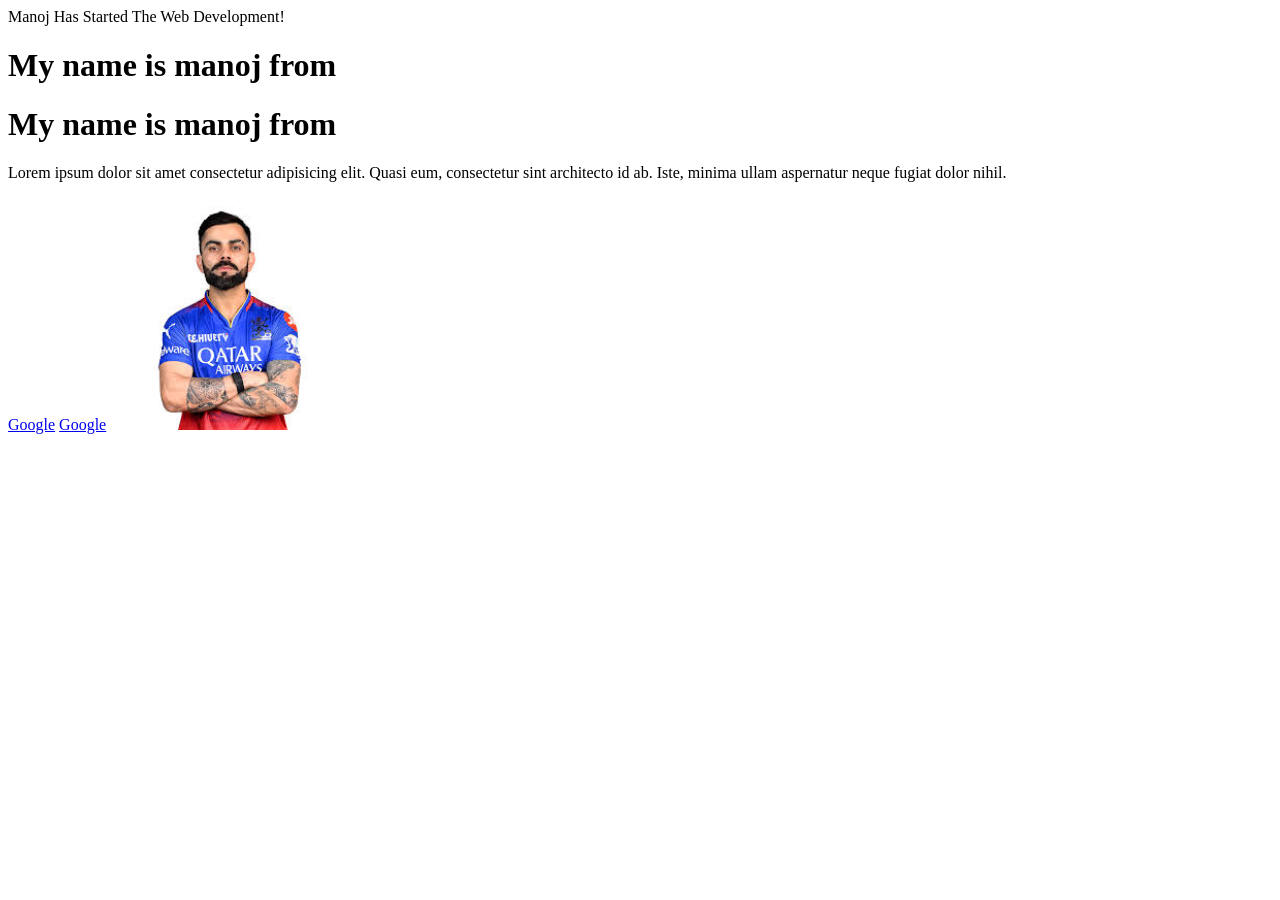
<file: index.html>
<!DOCTYPE html>
<html lang="en">
<head>
    <meta charset="UTF-8">
    <meta name="viewport" content="width=device-width, initial-scale=1.0">
    <title>Manoj Web Development</title>
    <link rel="stylesheet" href="style.css">
</head>
<body>
    Manoj Has Started The Web Development! 
    <h1>My name is manoj from </h1>
    <h1>My name is manoj from </h1>
<p>Lorem ipsum dolor sit amet consectetur adipisicing elit. Quasi eum, consectetur sint architecto id ab. Iste, minima ullam aspernatur neque fugiat dolor nihil.</p>
<a target="_blank"  href="https://www.google.com">Google</a>

<a target="_blank"  href="https://www.google.com">Google</a>
<img height="232" src="[data-uri]" alt="">


</body>
</html>
</file>
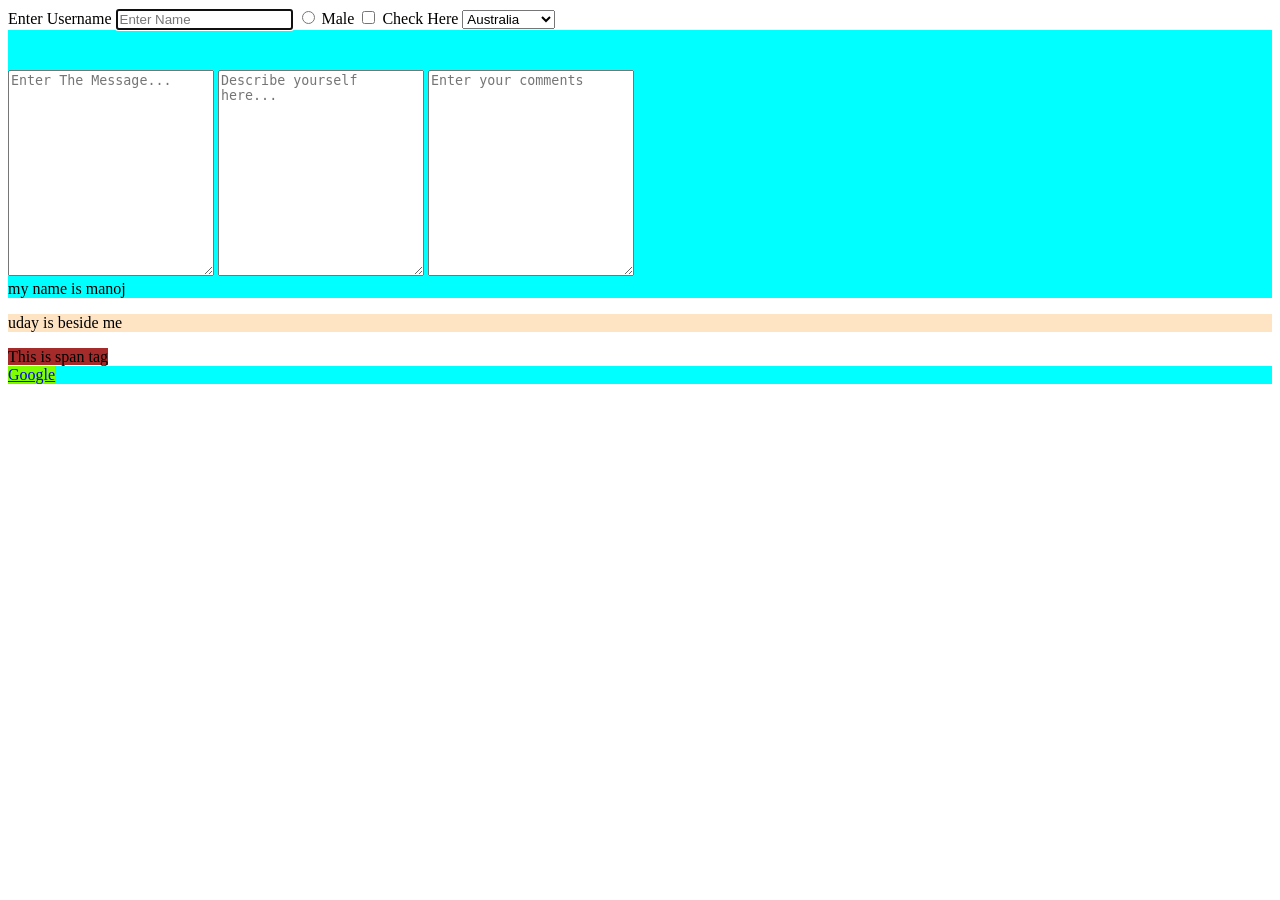
<file: Form.html>
<!DOCTYPE html>
<html lang="en">

<head>
    <meta charset="UTF-8">
    <meta name="viewport" content="width=device-width, initial-scale=1.0">
    <title>Document</title>
    <style>
div{
    background-color: aqua;
}
p{
    background-color: bisque;
}
span{
    background-color: brown;
}
a{
    background-color: chartreuse;
}
    </style>
</head>

<body>
    <form action="submit">
        <label for="uname">Enter Username</label>
        <input type="text" id="uname" name="username" placeholder="Enter Name" autofocus>
        <input type="radio" id="rbutton" name="gender">
        <label for="rbutton">Male</label>
        <input type="checkbox" id="rc" name="check">
        <label for="rc">Check Here</label>

        <select name="select" id="sel" onchange="alertmsg()">
            <option value="Aus">Australia</option>
            <option value="Ind">India</option>
            <option value="Zim">Zimbambue</option>
            <option value="Wi">WestIndies</option>
        </select>
        <div>
            <textarea rows="4" cols="50" placeholder="Enter The Message..." name="tectA" id="Atext"
                style="margin-top: 40px; height: 200px; width: 200px;"></textarea>
            <textarea rows="4" cols="50" placeholder="Describe yourself here..."
                style="margin-top: 40px; height: 200px; width: 200px;"></textarea>
            <textarea name="comments" id="comments" placeholder="Enter your comments"
                style="margin-top: 40px; height: 200px; width: 200px;"></textarea>
        </div>
    </form>
    <div>
        my name is manoj
    </div>
    <p> uday  is beside me </p>
    <span>This is span tag</span>
    <div><a href="www.google.com">Google</a></div>
    

</body>
<script>
    function alertmsg() {
        alert("Hello!");
    }
</script>

</html>
</file>
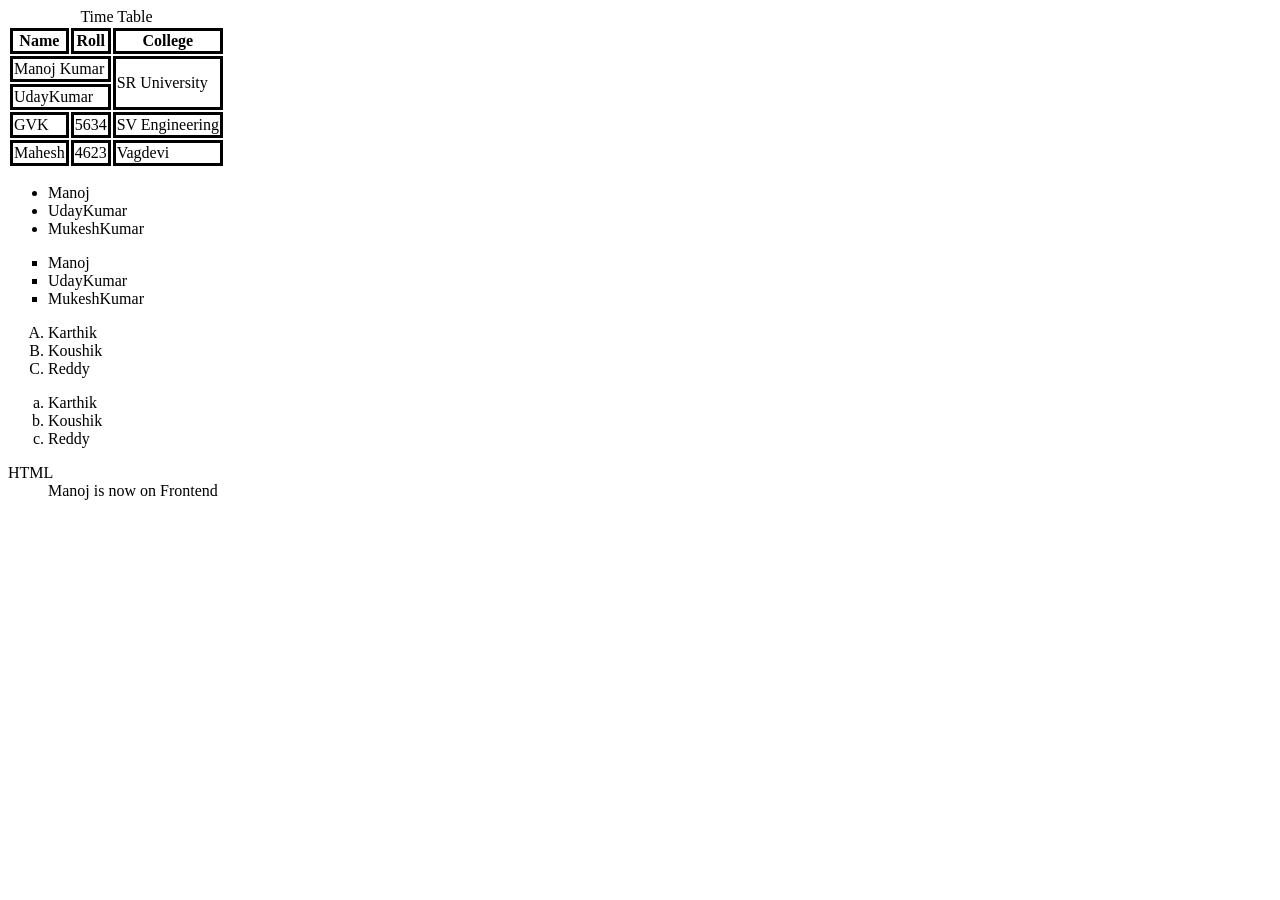
<file: Table.html>
<!DOCTYPE html>
<html lang="en">
<head>
    <meta charset="UTF-8">
    <meta name="viewport" content="width=<device-width>, initial-scale=1.0">
    <title>Table</title>
    <link rel="stylesheet" href="style.css">
</head>
<body>
    <table >
        <caption>Time Table</caption>
        <thead>
            <tr>
                <th>   Name  </th> 
                <th>   Roll</th> 
                <th>   College  </th> 
            </tr>
        </thead>
        
            <tbody>
                <tr>
                    <td colspan="2">Manoj Kumar</td>
                    
                    <td rowspan="2"> SR University </td>
                </tr>
            
        

        <tr>
            <td colspan="2">UdayKumar</td>
        </tr>
        <tr>
            <td>GVK</td>
            <td>5634</td>
            <td>SV Engineering</td>
        </tr>
    </tbody>
    <tfoot>
                
    </tfoot><tr>
        <td>Mahesh</td>
        <td>4623</td>
        <td>Vagdevi</td>

    </tr>
        
    </table>

    <ul>
        <li>Manoj</li>
        <li>UdayKumar</li>
        <li>MukeshKumar</li>
    </ul>

    <ul type="square">
        <li>Manoj</li>
        <li>UdayKumar</li>
        <li>MukeshKumar</li>
    </ul>
    <!-- ordered list -->
    <ol type="A">
        <li>Karthik</li>
        <li>Koushik</li>
        <li>Reddy</li>
    </ol>
    <ol type="a">
        <li>Karthik</li>
        <li>Koushik</li>
        <li>Reddy</li>
    </ol>
    <!-- Definition List -->
    <dl>
        <!-- Definition term -->
        <dt>HTML</dt>
        <!-- Definition Definition -->
        <dd>Manoj is now on Frontend</dd>



    </dl>
</body>
</html>
</file>
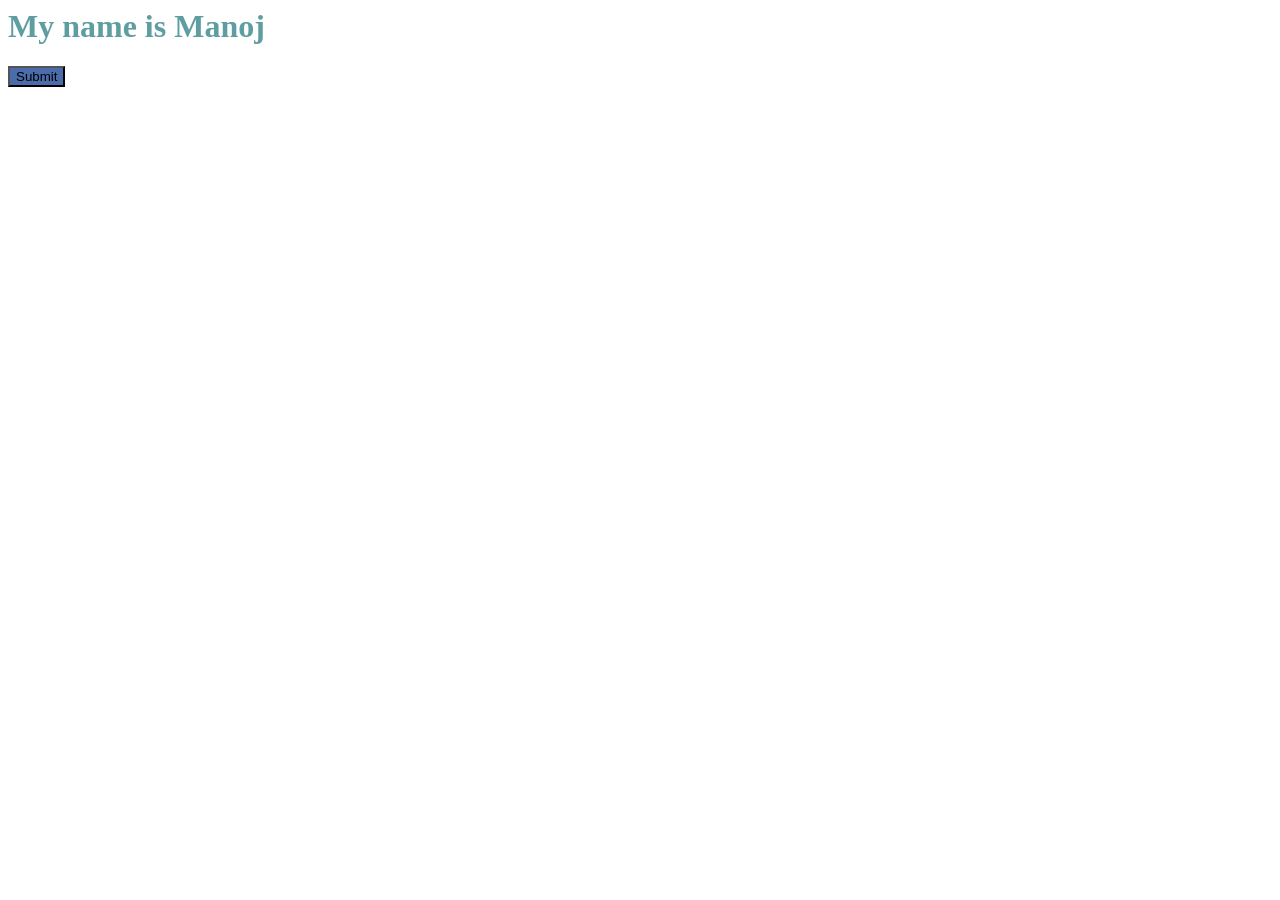
<file: JavaScript/AlertBox.html>
<html>
    <head>
        <title>
            Alert Box
        </title>
        <style>
            #head1
            {
                color:cadetblue;
            }
            #buton
            {
               color:black;
               background-color: rgb(74, 108, 171);
            }
        </style>
    </head>
    <body>
        <h1 id = "head1">
            My name is Manoj
        </h1>
        <button id = "buton" type="button" onclick="submitButton()">Submit</button>
    </body>
    <script>
        function submitButton()
        {
            alert("You want to submit really.");
            window.alert("Alert box can also write as windoe.alert");
           // document.getElementById("head1").innerHTML = "Your name is Submitted Successfully.";
           document.getElementById("head1").textContent = "Your name is Submitted Successfully.";
        //    document.getElementById("head1").textContent = "<h1>Your name is Submitted Successfully.</h1>";//using textContent we cannot add html elemenets check these
        }
    </script>
</html>
</file>
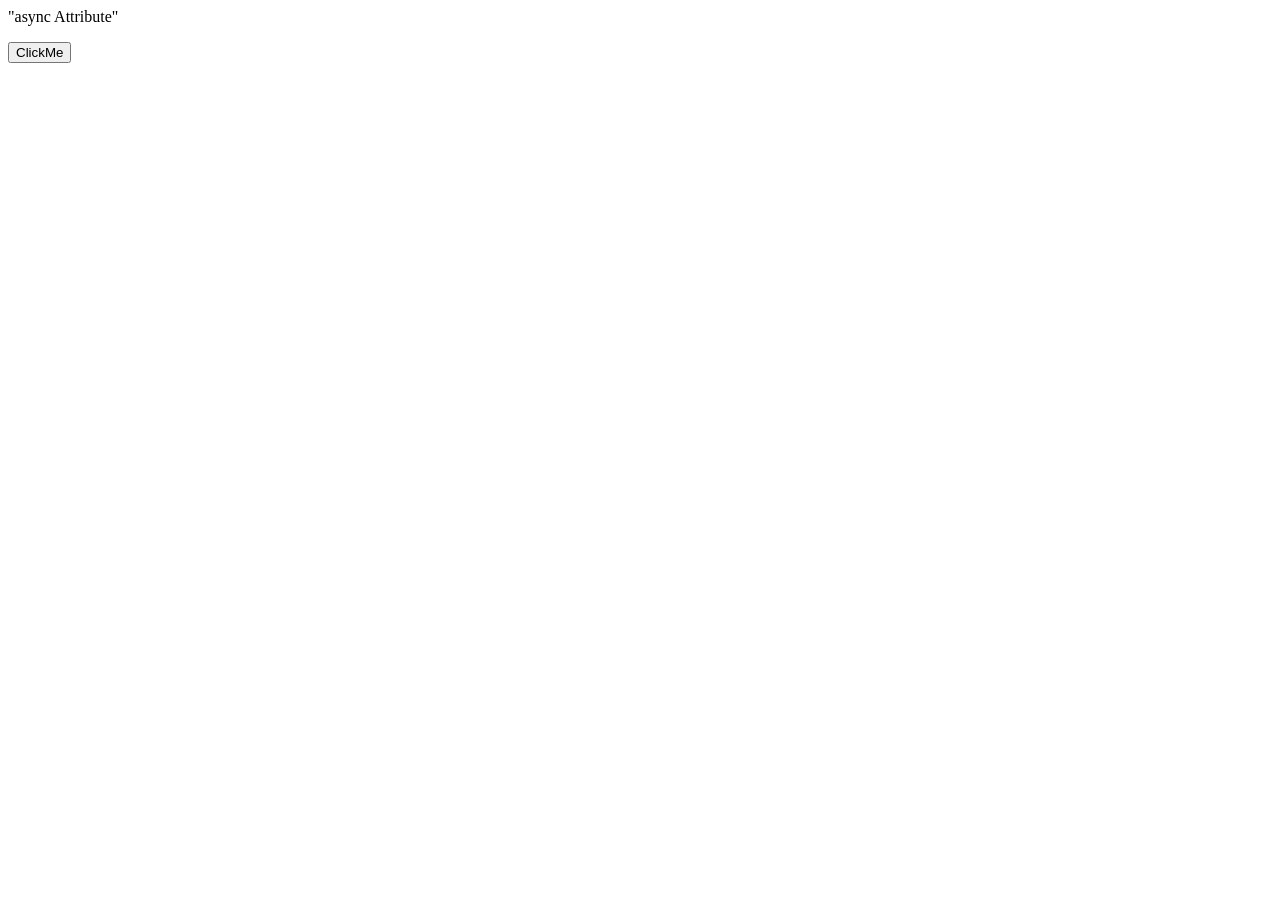
<file: JavaScript/asyncAttribute.html>
<html>
    <head>
        <title>Button Click</title>
        <script  async src = "jsFile.js" type="text/javascript"></script>
    </head>
    <body>
        <p id="script">"async Attribute" </p>
        <button type="button" onclick="aSYNC()">ClickMe</button>
    </body>
</html>
</file>
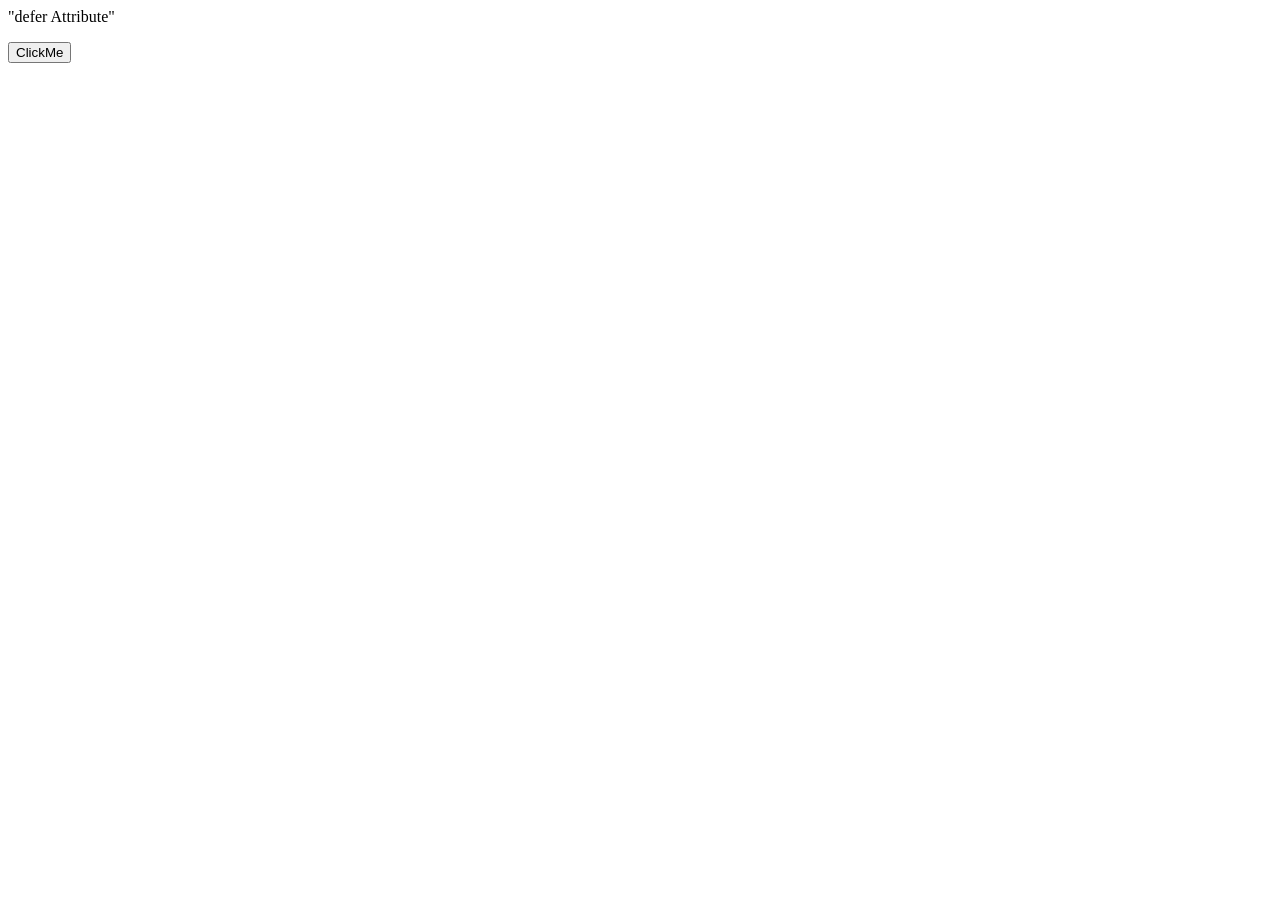
<file: JavaScript/deferAttribute.html>
<html>
    <head>
        <title>Button Click</title>
        <script  defer src = "jsFile.js" type="text/javascript"></script>
    </head>
    <body>
        <p id="script">"defer Attribute" </p>
        <button type="button" onclick="dEFER()">ClickMe</button>
    </body>
</html>
</file>
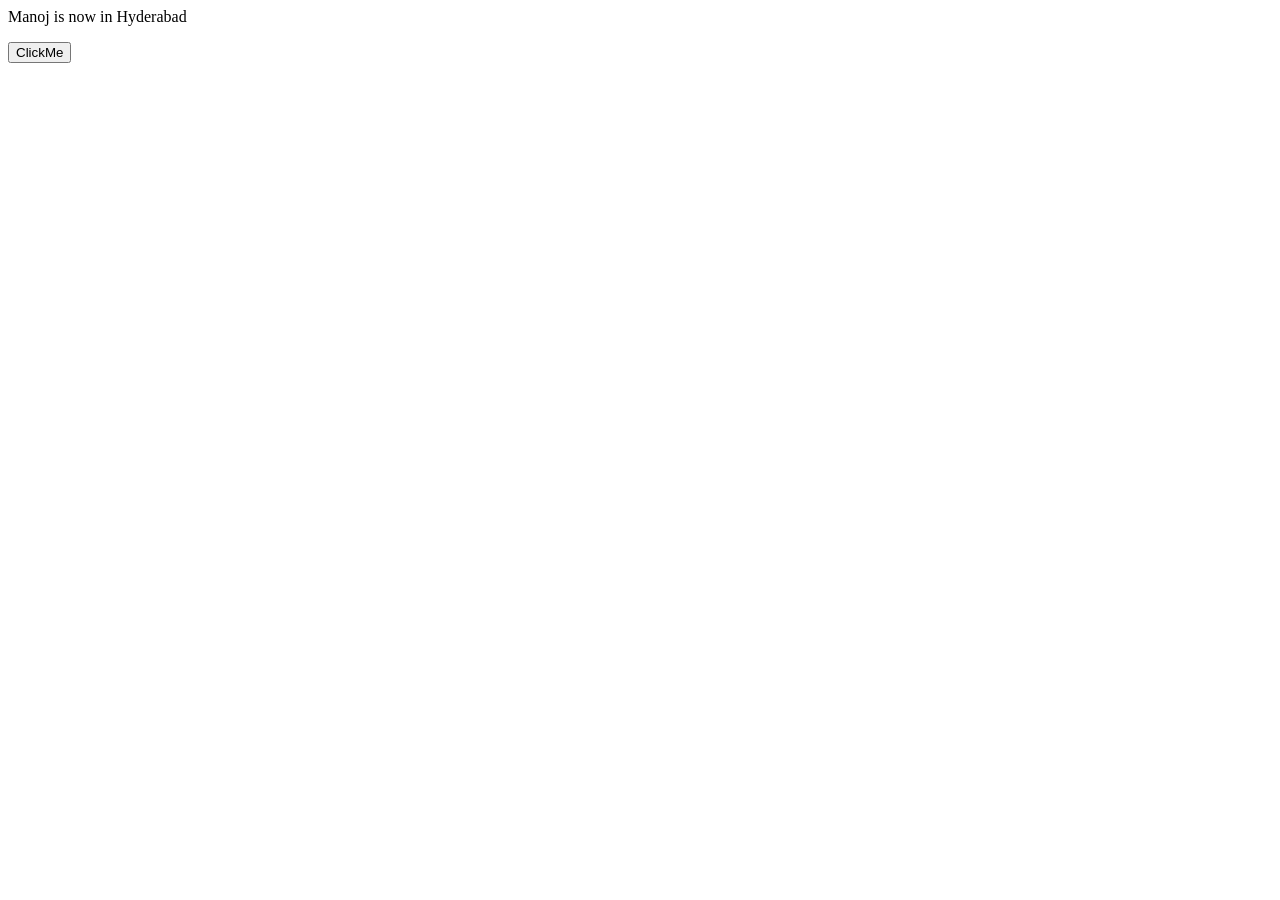
<file: JavaScript/FunctionImplement.html>
<html>
    <head>
        <title>Button Click</title>
        <script>
                    function text()
                    {
                        document.getElementById("script").innerHTML= "Manoj Came To Hyderabd From Suryapet";
                    }
        </script>
    </head>
    <body>
        <script>
            function text()
            {
                document.getElementById("script").innerHTML= "Manoj Came To Hyderabd From Suryapet 2067";
            }
</script>
        <p id="script">Manoj is now in Hyderabad </p>
        <button type="button" onclick="text()">ClickMe</button>
    </body>
</html>
</file>
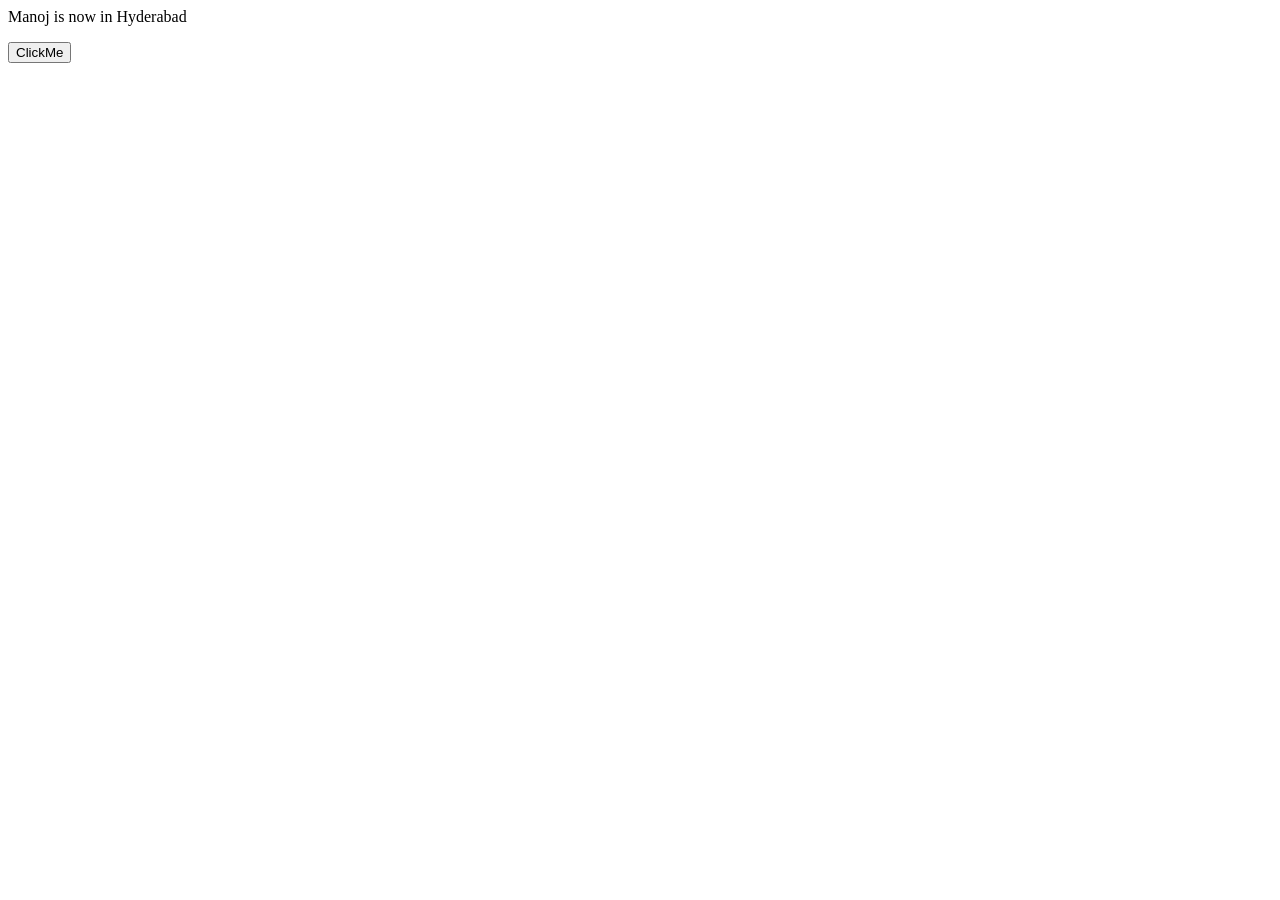
<file: JavaScript/FunctionImplementAfterBody.html>
<html>
    <head>
        <title>Button Click</title>
        
    </head>
    <body>
        <p id="script">Manoj is now in Hyderabad </p>
        <button type="button" onclick="text()">ClickMe</button>
    </body>
    <script src = "jsFile.js" type="text/javascript"></script>
        <script src="HelloWorld1.js" type="text/javascript"></script>
</html>
</file>
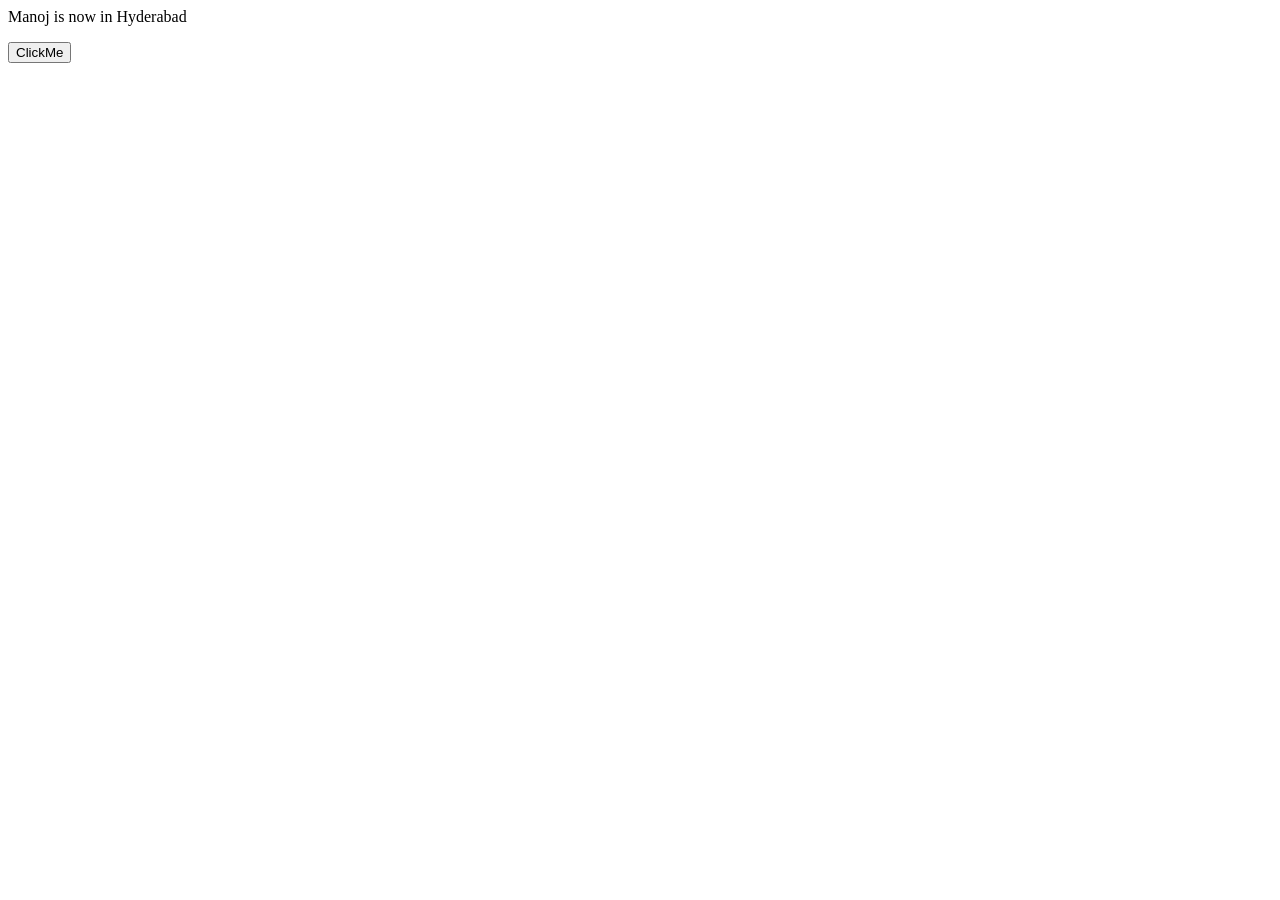
<file: JavaScript/FunctionImplementInBody.html>
<html>
    <head>

        <title>Button Click</title>
        
    </head>
    <body>
        <script>
            function text()
            {
                document.getElementById("script").innerHTML= "Manoj Came To Hyderabd From Suryapet ";
            }
        </script>
        <p id="script">Manoj is now in Hyderabad </p>
        <button type="button" onclick="text()">ClickMe</button>
    </body>
</html>
</file>
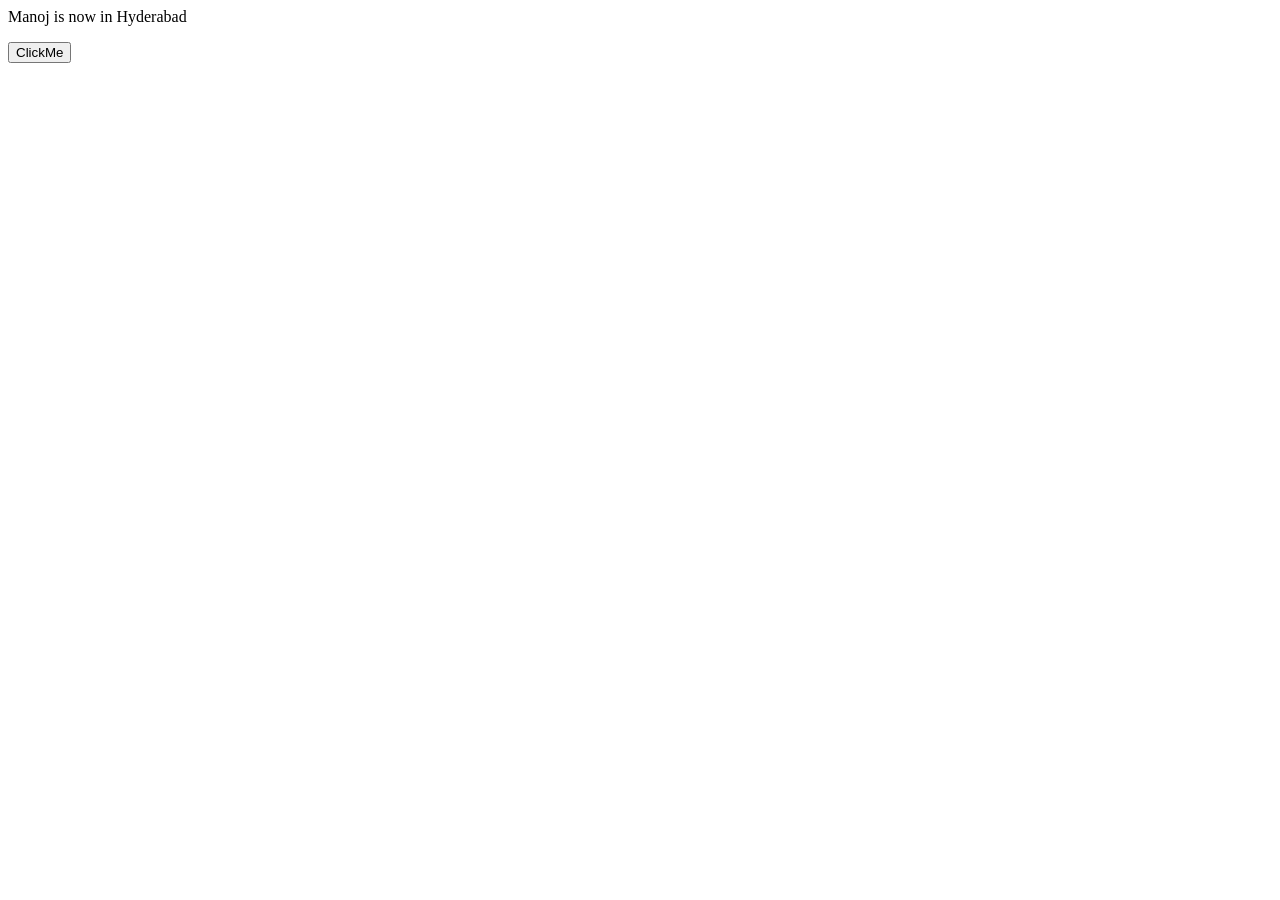
<file: JavaScript/FunctionImplementInSRC.html>
<html>
    <head>
        <title>Button Click</title>
        <script src = "jsFile.js" type="text/javascript"></script>
        <script src="HelloWorld1.js" type="text/javascript"></script>
    </head>
    <body>
        <p id="script">Manoj is now in Hyderabad </p>
        <button type="button" onclick="text()">ClickMe</button>
    </body>
</html>
</file>
<file: style.css>
body{
    background-color:rgb(255, 255, 255);
    color:rgb(0, 0, 0);
}

td,th
{
   border:3px solid black;
}
</file>
